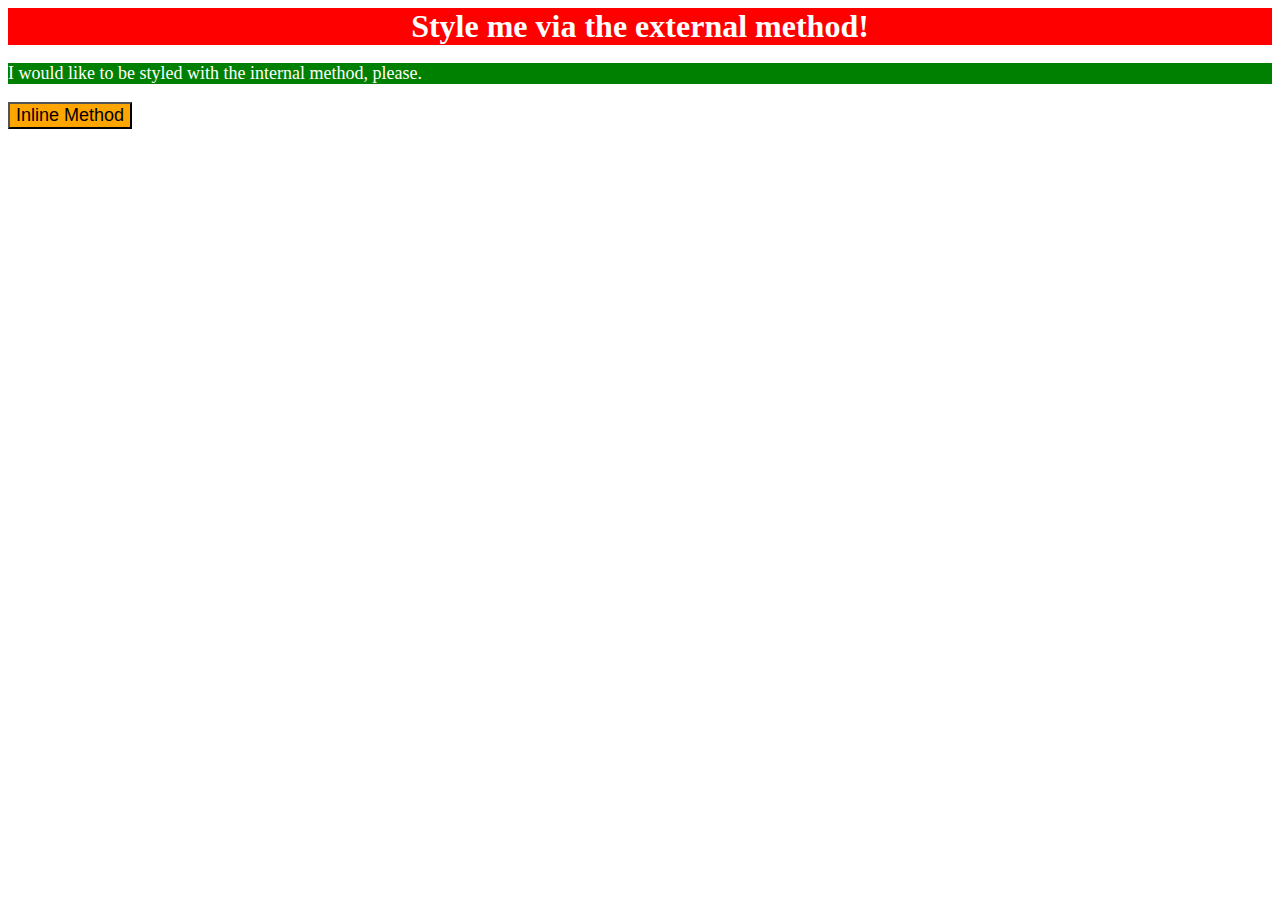
<file: foundations/01-css-methods/index.html>
<!DOCTYPE html>
<html lang="en">
  <head>
    <meta charset="UTF-8">
    <meta http-equiv="X-UA-Compatible" content="IE=edge">
    <meta name="viewport" content="width=device-width, initial-scale=1.0">
    <link rel="stylesheet" href="css/styles.css">
    <title>Methods for Adding CSS</title>
    <style>
      p{
        background-color: green;
        color:white;
        font-size: 18px;
      }
    </style>
  </head>
  <body>
    <div>Style me via the external method!</div>
    <p>I would like to be styled with the internal method, please.</p>
    <button style="background-color: orange;font-size: 18px;">Inline Method</button>
  </body>
</html>
</file>
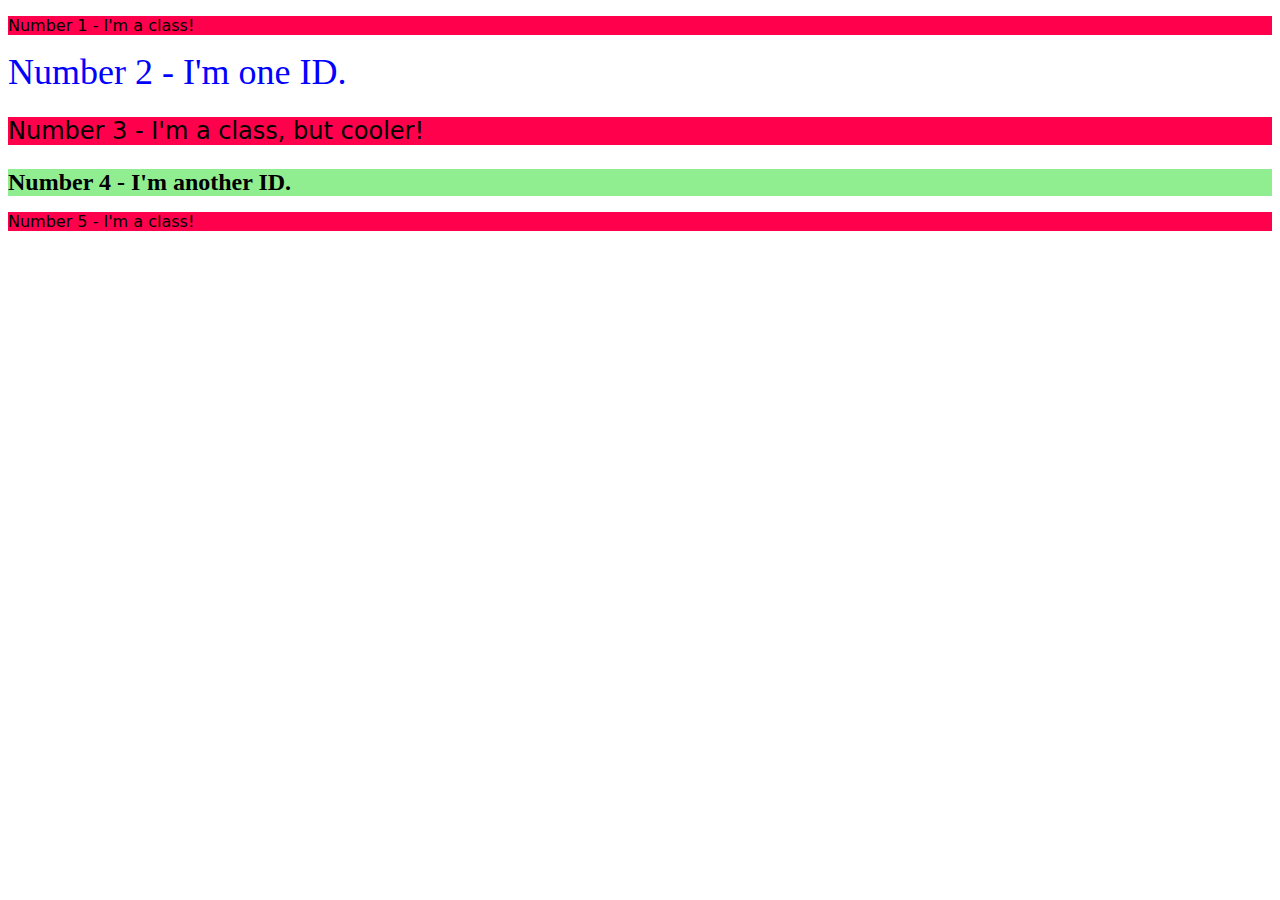
<file: foundations/02-class-id-selectors/index.html>
<!DOCTYPE html>
<html lang="en">
  <head>
    <meta charset="UTF-8">
    <meta http-equiv="X-UA-Compatible" content="IE=edge">
    <meta name="viewport" content="width=device-width, initial-scale=1.0">
    <title>Class and ID Selectors</title>
    <link rel="stylesheet" href="style.css">
  </head>
  <body>
    <p class="red">Number 1 - I'm a class!</p>
    <div id="segundo">Number 2 - I'm one ID.</div>
    <p class="red font">Number 3 - I'm a class, but cooler!</p>
    <div id="cuarto">Number 4 - I'm another ID.</div>
    <p class="red">Number 5 - I'm a class!</p>
  </body>
</html>
</file>
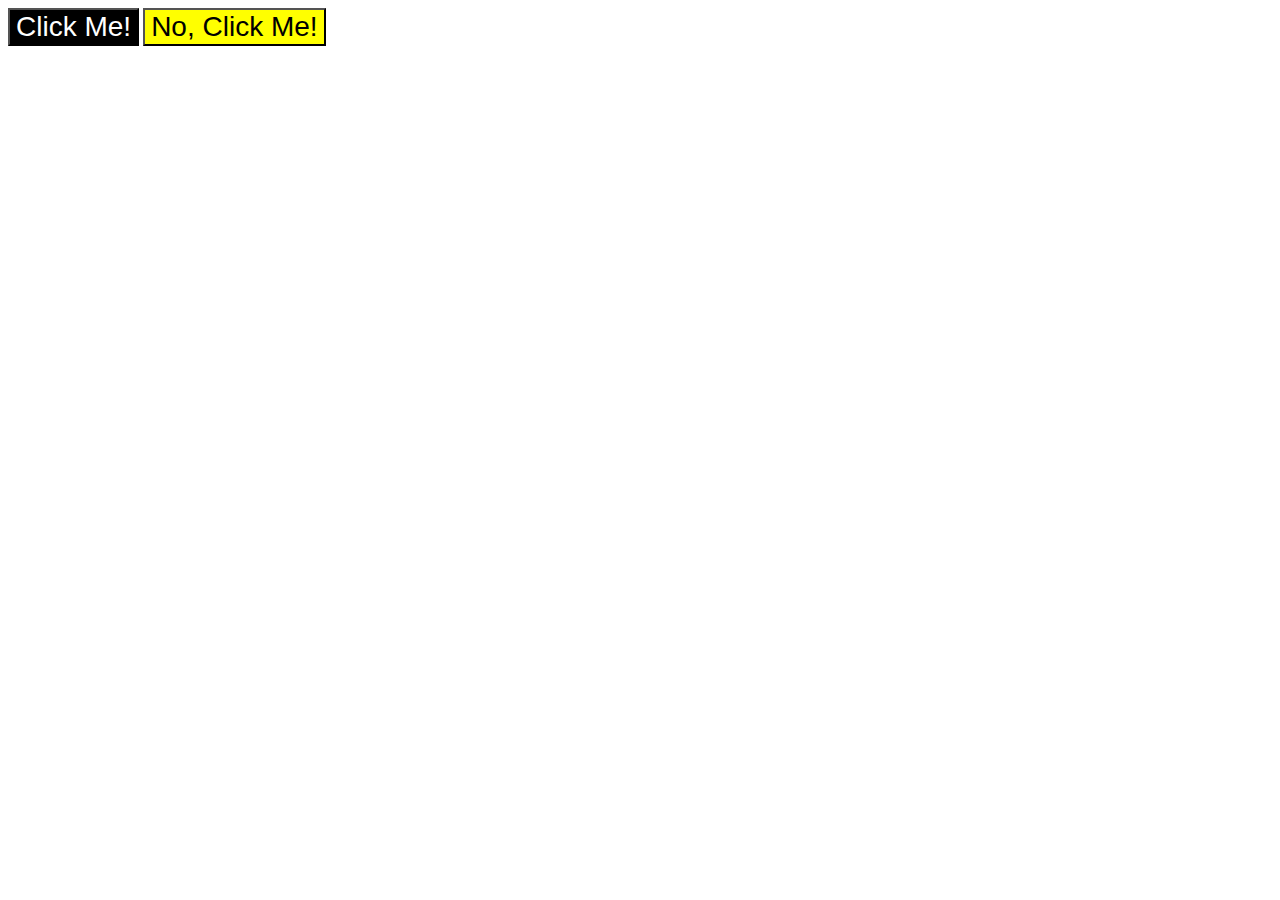
<file: foundations/03-grouping-selectors/index.html>
<!DOCTYPE html>
<html lang="en">
  <head>
    <meta charset="UTF-8">
    <meta http-equiv="X-UA-Compatible" content="IE=edge">
    <meta name="viewport" content="width=device-width, initial-scale=1.0">
    <title>Grouping Selectors</title>
    <link rel="stylesheet" href="style.css">
  </head>
  <body>
    <button class="black">Click Me!</button>
    <button class="yellow">No, Click Me!</button>
  </body>
</html>
</file>
<file: foundations/01-css-methods/css/styles.css>
div{
    background-color: red;
    color: white;
    font-size: 32px;
    font-weight: bold;
    text-align: center;
}
</file>
<file: foundations/02-class-id-selectors/style.css>
.red{
    font-family: Verdana, 'DejaVu Sans', sans-serif;
    background-color: rgb(255, 0, 76);
}

#segundo{
    color: blue;
    font-size: 36px;
}

#cuarto{
    background-color: lightgreen;
    font-size: 24px;
    font-weight: bold;
}

.font{
    font-size: 24px;
}
</file>
<file: foundations/03-grouping-selectors/style.css>
.yellow,.black{
    font-size: 28px;
    font-family: Helvetica, 'Times New Roman', sans-serif;
}

.yellow{
    background-color: yellow;
}

.black{
    background-color: black;
    color: white;
}
</file>
